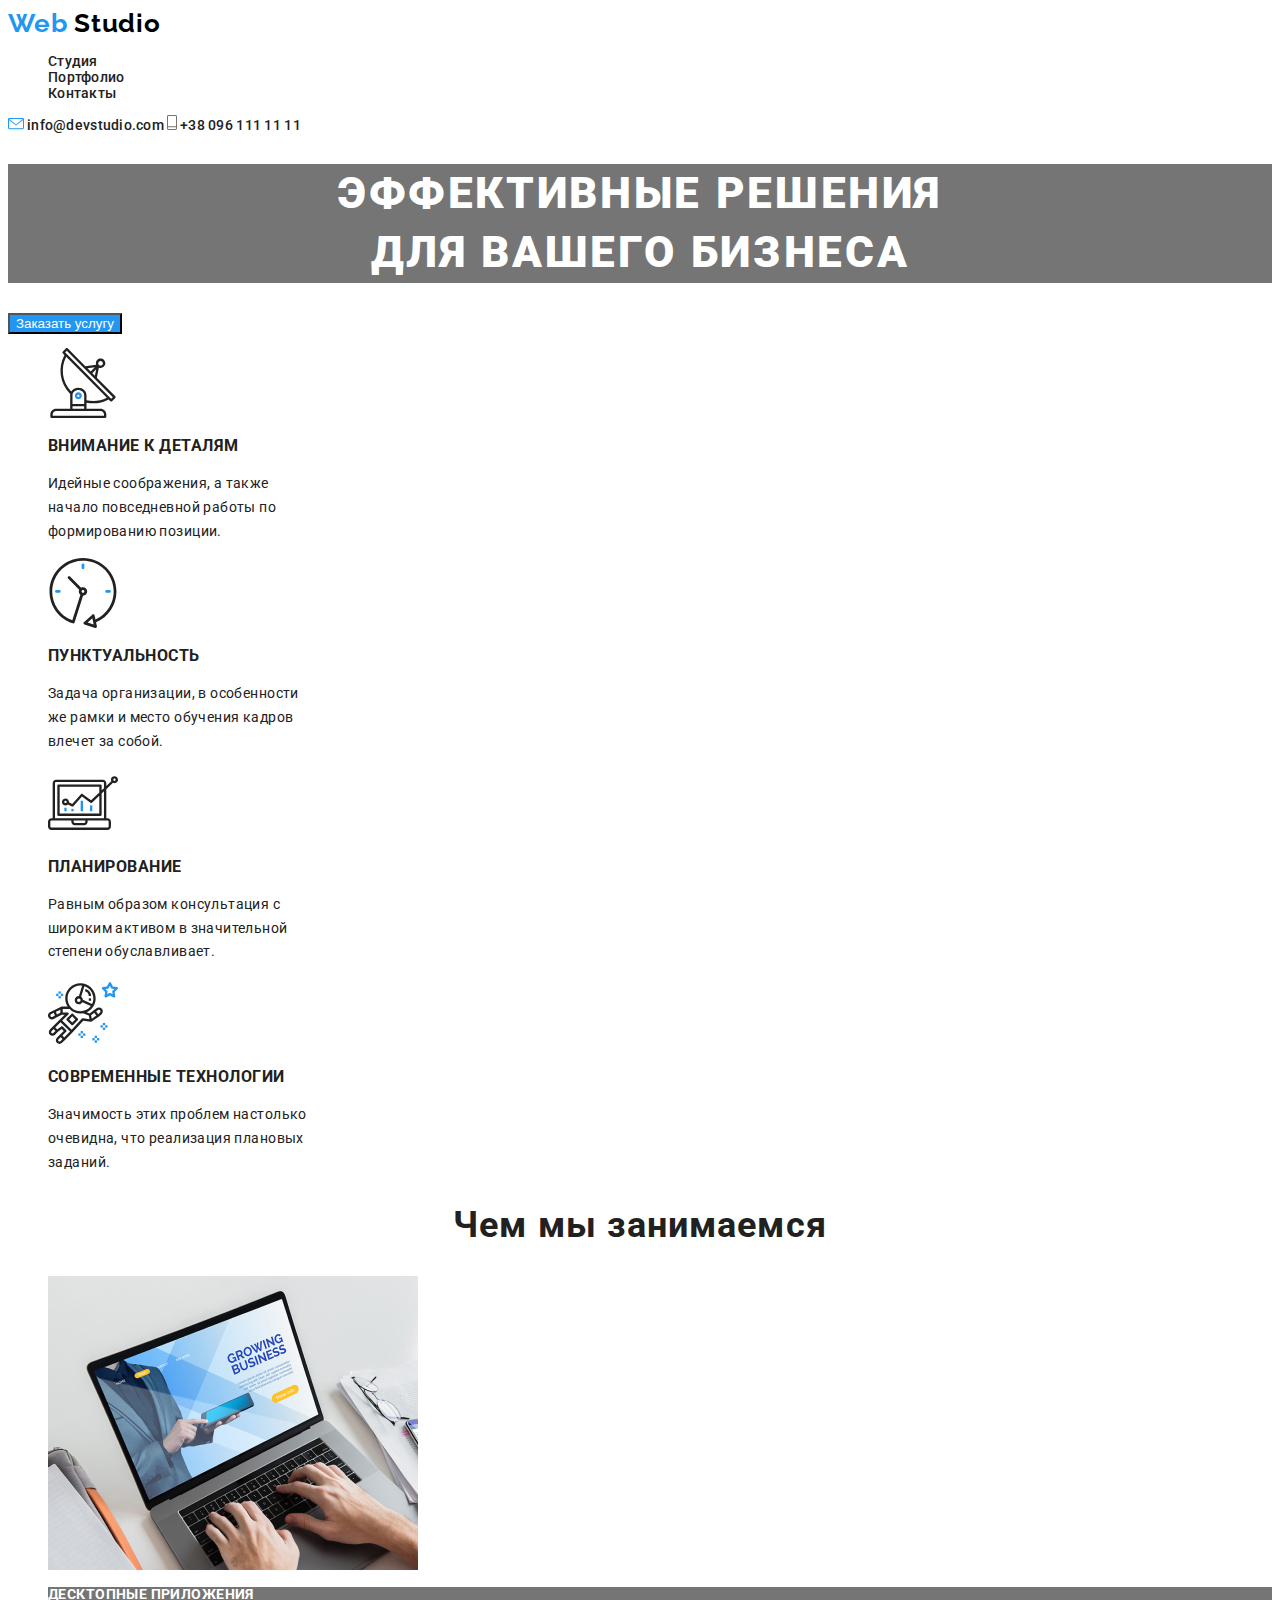
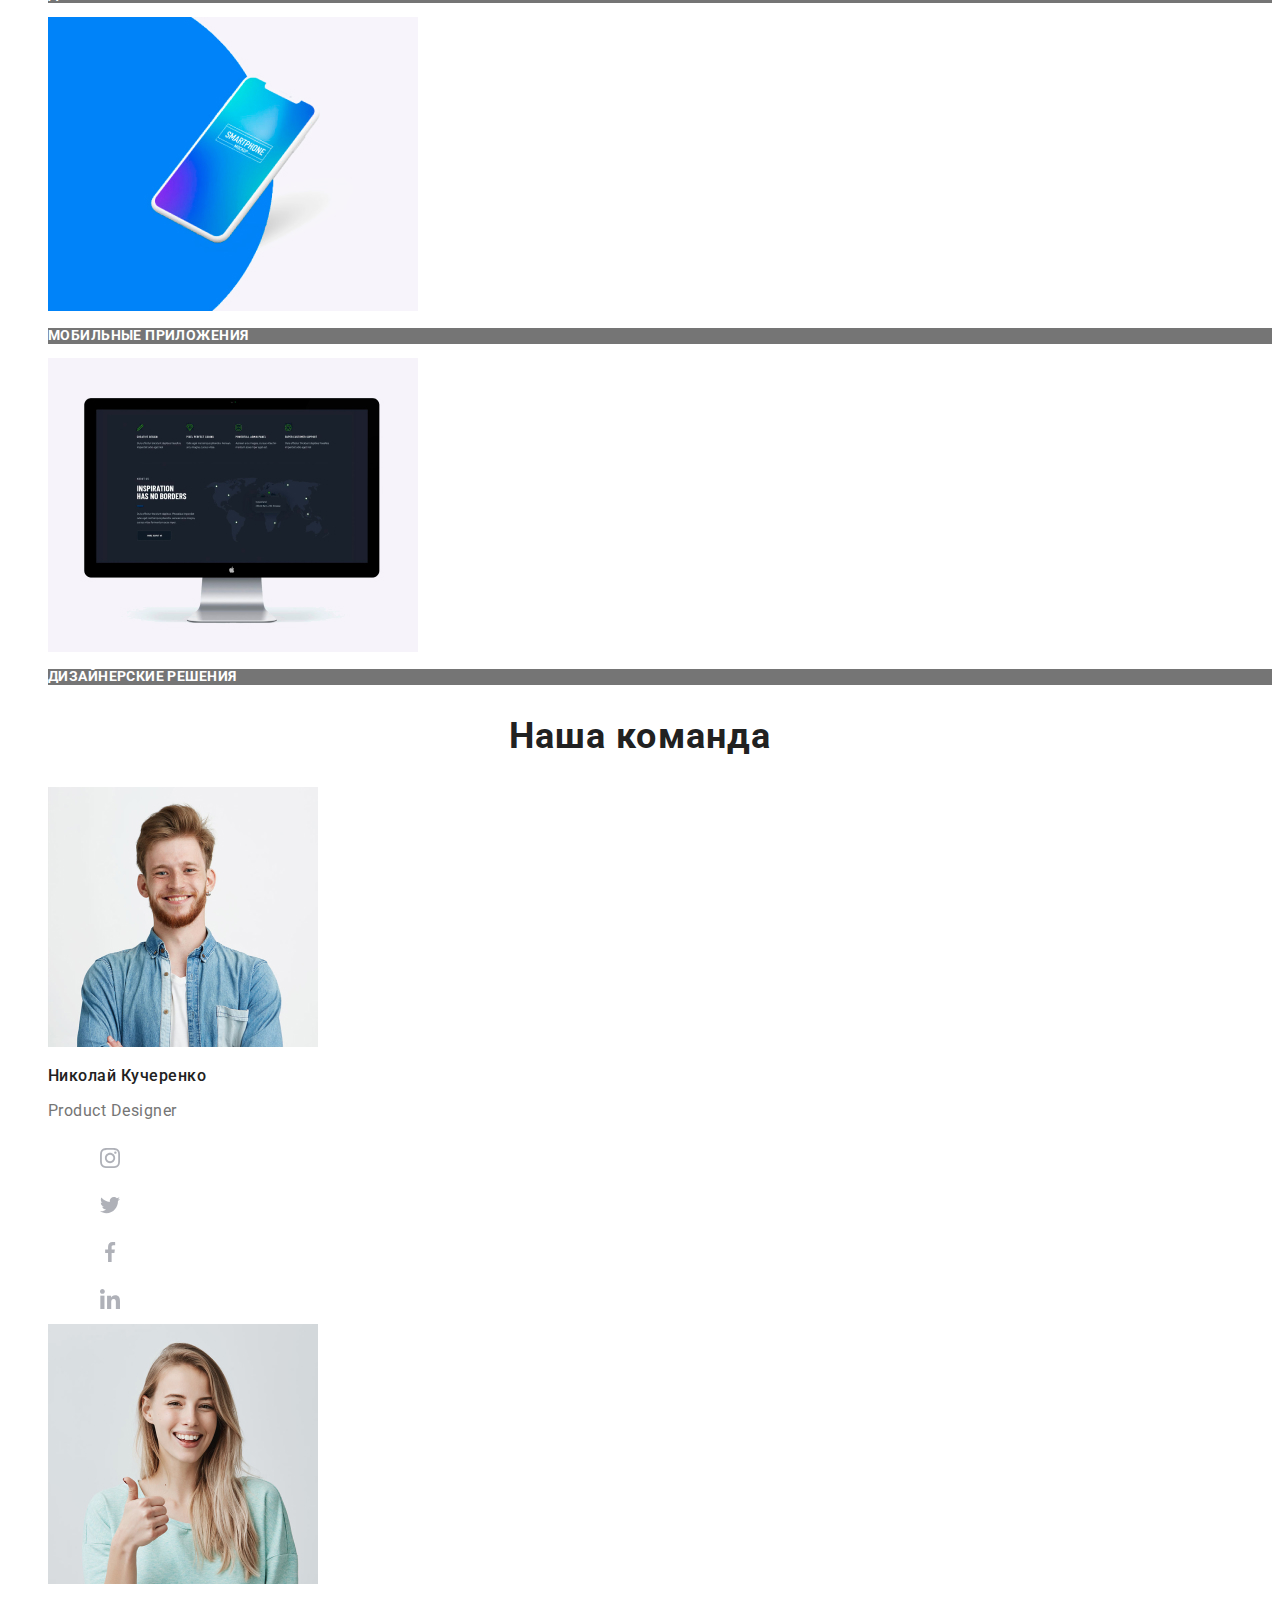
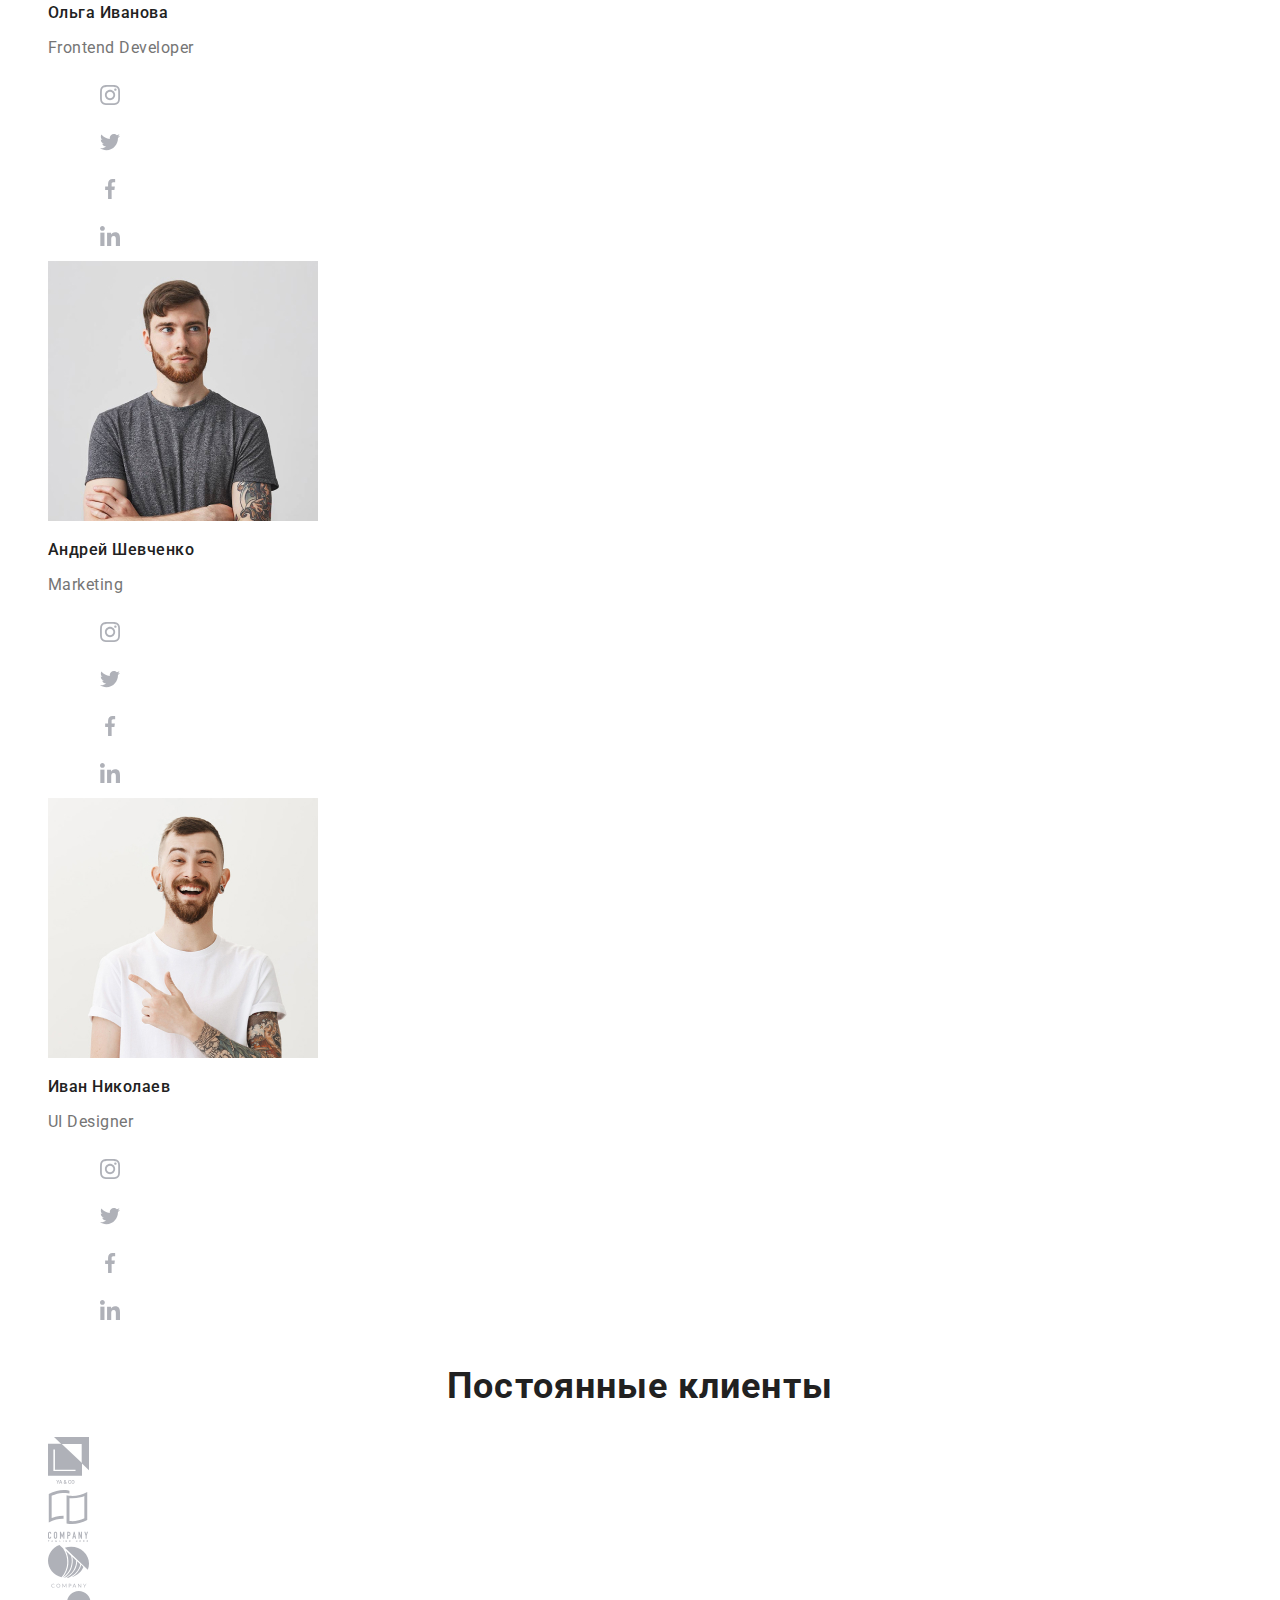
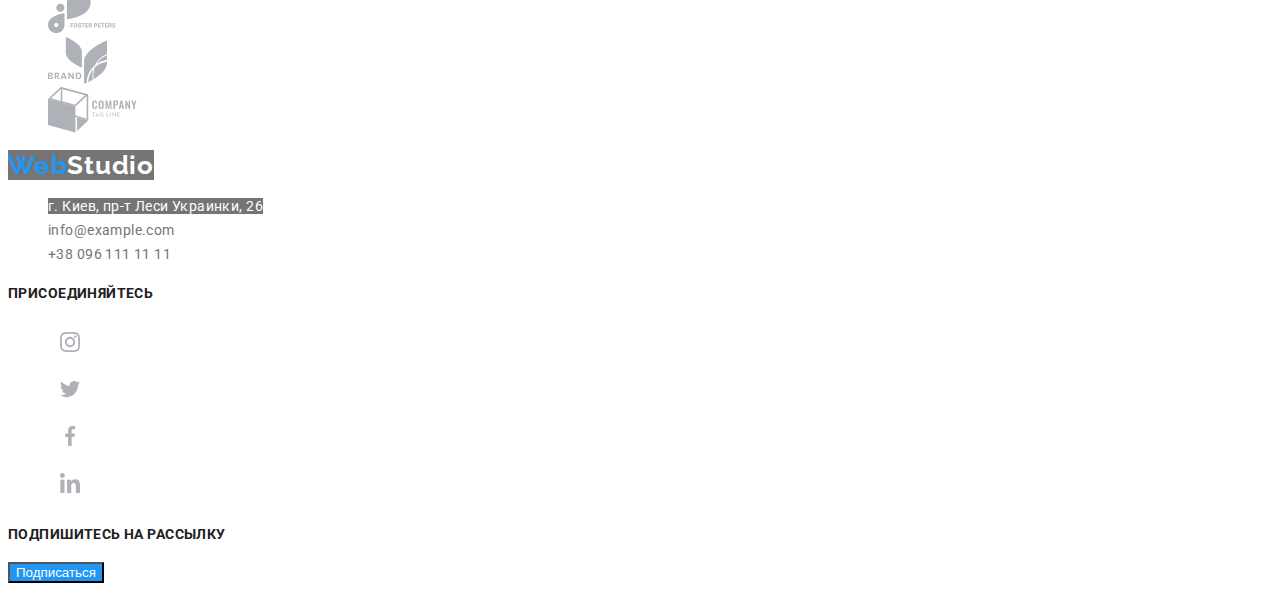
<file: index.html>
<!DOCTYPE html>
<html lang="ru">
  <head>
    <meta charset="UTF-8" />
    <meta name="viewport" content="width=device-width, initial-scale=1.0" />
    <title lang="en">Web Studio</title>
    <link
      href="https://fonts.googleapis.com/css2?family=Raleway:wght@700&family=Roboto:wght@500;700;900&display=swap"
      rel="stylesheet"
    />
    <link rel="stylesheet" href="./css/style.css" />
  </head>
  <body>
    <!--шапка-->
    <header>
      <nav>
        <a href="index.html" lang="en" class="logo link"
          ><span class="logo-web">Web</span> Studio</a
        >
        <ul>
          <li>
            <a href="" class="navigation link">Студия</a>
          </li>
          <li>
            <a href="./portfolio.html" class="navigation link">Портфолио</a>
          </li>
          <li>
            <a href="" class="navigation link">Контакты</a>
          </li>
        </ul>
      </nav>
      <address class="address">
        <img src="./image/icon/phone.svg" alt="иконка телефона" />
        <a href="mailto:info@devstudio.com">info@devstudio.com</a>
        <img src="./image/icon/letter.svg" alt="иконка письма" />
        <a href="tel:+380961111111">+38 096 111 11 11</a>
      </address>
    </header>
    <main>
      <section class="hero">
        <h1 class="hero-title">
          Эффективные решения <br />
          для вашего бизнеса
        </h1>
        <button class="button">Заказать услугу</button>
      </section>

      <!--Наши преимущества-->
      <section class="advantages">
        <h2 hidden class="advantages-title">Наши преимущества</h2>
        <ul>
          <li>
            <img
              src="./image/icon/antenna.svg"
              height="70"
              alt="иконка антена"
            />
            <h3 class="advantages-caption">Внимание к деталям</h3>
            <p class="advantages-text">
              Идейные соображения, а также <br />
              начало повседневной работы по <br />
              формированию позиции.
            </p>
          </li>
          <li>
            <img src="./image/icon/clock.svg" alt="иконка часов" />
            <h3 class="advantages-caption">Пунктуальность</h3>
            <p class="advantages-text">
              Задача организации, в особенности<br />
              же рамки и место обучения кадров<br />
              влечет за собой.
            </p>
          </li>
          <li>
            <img src="./image/icon/diagram.svg" alt="иконка компа" />
            <h3 class="advantages-caption">Планирование</h3>
            <p class="advantages-text">
              Равным образом консультация с <br />
              широким активом в значительной <br />
              степени обуславливает.
            </p>
          </li>
          <li>
            <img src="./image/icon/astronaut.svg" alt="иконка астронавта" />
            <h3 class="advantages-caption">Современные технологии</h3>
            <p class="advantages-text">
              Значимость этих проблем настолько <br />
              очевидна, что реализация плановых<br />
              заданий.
            </p>
          </li>
        </ul>
      </section>

      <!--Чем мы занимаемся-->
      <section class="what-we-do">
        <h2 class="title">Чем мы занимаемся</h2>
        <ul>
          <li>
            <img src="./image/do/img-1.jpg" alt="ноутбук" width="370" />
            <p class="what-we-do-title">Десктопные приложения</p>
          </li>
          <li>
            <img src="./image/do/img-2.jpg" alt="смартфон" width="370" />
            <p class="what-we-do-title">Мобильные приложения</p>
          </li>
          <li>
            <img src="./image/do/img-3.jpg" alt="монитор" width="370" />
            <p class="what-we-do-title">Дизайнерские решения</p>
          </li>
        </ul>
      </section>
      <!--Наша команда-->
      <section class="team">
        <h2 class="title">Наша команда</h2>
        <ul class="team-list">
          <li>
            <img src="./image/team/img.jpg" alt="фото Николая" />
            <h3 class="team-name">Николай Кучеренко</h3>
            <p class="team-career">Product Designer</p>
            <ul class="team-social-links">
              <li>
                <a href="" aria-label="иконка инстаграма"
                  ><img
                    src="./image/social/instagram.svg"
                    alt="иконка инстаграма"
                /></a>
              </li>
              <li>
                <a href="" aria-label="иконка твитера"
                  ><img src="./image/social/twitter.svg" alt="иконка твитера"
                /></a>
              </li>
              <li>
                <a href="" aria-label="иконка фейсбука"
                  ><img src="./image/social/facebook.svg" alt="иконка фейсбука"
                /></a>
              </li>
              <li>
                <a href="" aria-label="иконка линкедин"
                  ><img src="./image/social/linkin.svg" alt="иконка линкедин"
                /></a>
              </li>
            </ul>
          </li>
          <li>
            <img src="./image/team/img-1.jpg" alt="фото Ольги" />
            <h3 class="team-name">Ольга Иванова</h3>
            <p class="team-career">Frontend Developer</p>
            <ul>
              <li>
                <a href="" aria-label="иконка инстаграма"
                  ><img
                    src="./image/social/instagram.svg"
                    alt="иконка инстаграма"
                /></a>
              </li>
              <li>
                <a href="" aria-label="иконка твитера"></a
                ><img src="./image/social/twitter.svg" alt="иконка твитера" />
              </li>
              <li>
                <a href="" aria-label="иконка фейсбука"></a
                ><img src="./image/social/facebook.svg" alt="иконка фейсбука" />
              </li>
              <li>
                <a href="" aria-label="иконка линкедин"></a
                ><img src="./image/social/linkin.svg" alt="иконка линкедин" />
              </li>
            </ul>
          </li>
          <li>
            <img src="./image/team/img-2.jpg" alt="фото Андрея" />
            <h3 class="team-name">Андрей Шевченко</h3>
            <p class="team-career">Marketing</p>
            <ul>
              <li>
                <a href="" aria-label="иконка инстаграма"
                  ><img
                    src="./image/social/instagram.svg"
                    alt="иконка инстаграма"
                /></a>
              </li>
              <li>
                <a href="" aria-label="иконка твитера"></a
                ><img src="./image/social/twitter.svg" alt="иконка твитера" />
              </li>
              <li>
                <a href="" aria-label="иконка фейсбука"></a
                ><img src="./image/social/facebook.svg" alt="иконка фейсбука" />
              </li>
              <li>
                <a href="" aria-label="иконка линкедин"></a
                ><img src="./image/social/linkin.svg" alt="иконка линкедин" />
              </li>
            </ul>
          </li>
          <li>
            <img src="./image/team/img-3.jpg" alt="фото Ивана" />
            <h3 class="team-name">Иван Николаев</h3>
            <p class="team-career">UI Designer</p>
            <ul>
              <li>
                <a href="" aria-label="иконка инстаграма"
                  ><img
                    src="./image/social/instagram.svg"
                    alt="иконка инстаграма"
                /></a>
              </li>
              <li>
                <a href="" aria-label="иконка твитера"></a
                ><img src="./image/social/twitter.svg" alt="иконка твитера" />
              </li>
              <li>
                <a href="" aria-label="иконка фейсбука"></a
                ><img src="./image/social/facebook.svg" alt="иконка фейсбука" />
              </li>
              <li>
                <a href="" aria-label="иконка линкедин"></a
                ><img src="./image/social/linkin.svg" alt="иконка линкедин" />
              </li>
            </ul>
          </li>
        </ul>
      </section>

      <!--Постоянные клиенты-->
      <section>
        <h2 class="title">Постоянные клиенты</h2>
        <ul>
          <li>
            <a href=""><img src="./image/logo/logo1.svg" alt="компания 1" /></a>
          </li>
          <li>
            <a href=""><img src="./image/logo/logo2.svg" alt="компания 2" /></a>
          </li>
          <li>
            <a href=""><img src="./image/logo/logo3.svg" alt="компания 3" /></a>
          </li>
          <li>
            <a href=""><img src="./image/logo/logo4.svg" alt="компания 4" /></a>
          </li>
          <li>
            <a href=""><img src="./image/logo/logo5.svg" alt="компания 5" /></a>
          </li>
          <li>
            <a href=""><img src="./image/logo/logo6.svg" alt="компания 6" /></a>
          </li>
        </ul>
      </section>
    </main>
    <footer>
      <div>
        <a href="index.html" lang="en" class="logo link fon"
          ><span class="logo-web">Web</span
          ><span class="logo-studio">Studio</span></a
        >
        <address>
          <ul>
            <li>
              <a
                href="https://goo.gl/maps/PsE4YKg6dr8k7Q8X9"
                class="footer-address fon"
              >
                г. Киев, пр-т Леси Украинки, 26</a
              >
            </li>
            <li>
              <a href="mailto:info@example.com" class="footer-mail"
                >info@example.com</a
              >
            </li>
            <li>
              <a href="tel:+380961111111" class="footer-tel"
                >+38 096 111 11 11</a
              >
            </li>
          </ul>
        </address>
      </div>
      <div>
        <h4 class="call-to-action">Присоединяйтесь</h4>
        <ul>
          <li>
            <a href="" aria-label="иконка инстаграма"
              ><img src="./image/social/instagram.svg" alt="иконка инстаграма"
            /></a>
          </li>
          <li>
            <a href="" aria-label="иконка твитера"
              ><img src="./image/social/twitter.svg" alt="иконка твитера"
            /></a>
          </li>
          <li>
            <a href="" aria-label="иконка фейсбука"
              ><img src="./image/social/facebook.svg" alt="иконка фейсбука"
            /></a>
          </li>
          <li>
            <a href="" aria-label="иконка линкедин"
              ><img src="./image/social/linkin.svg" alt="иконка линкедин"
            /></a>
          </li>
        </ul>
      </div>
      <div>
        <h4 class="call-to-action">Подпишитесь на рассылку</h4>

        <button class="button">Подписаться</button>
      </div>
    </footer>
  </body>
</html>
</file>
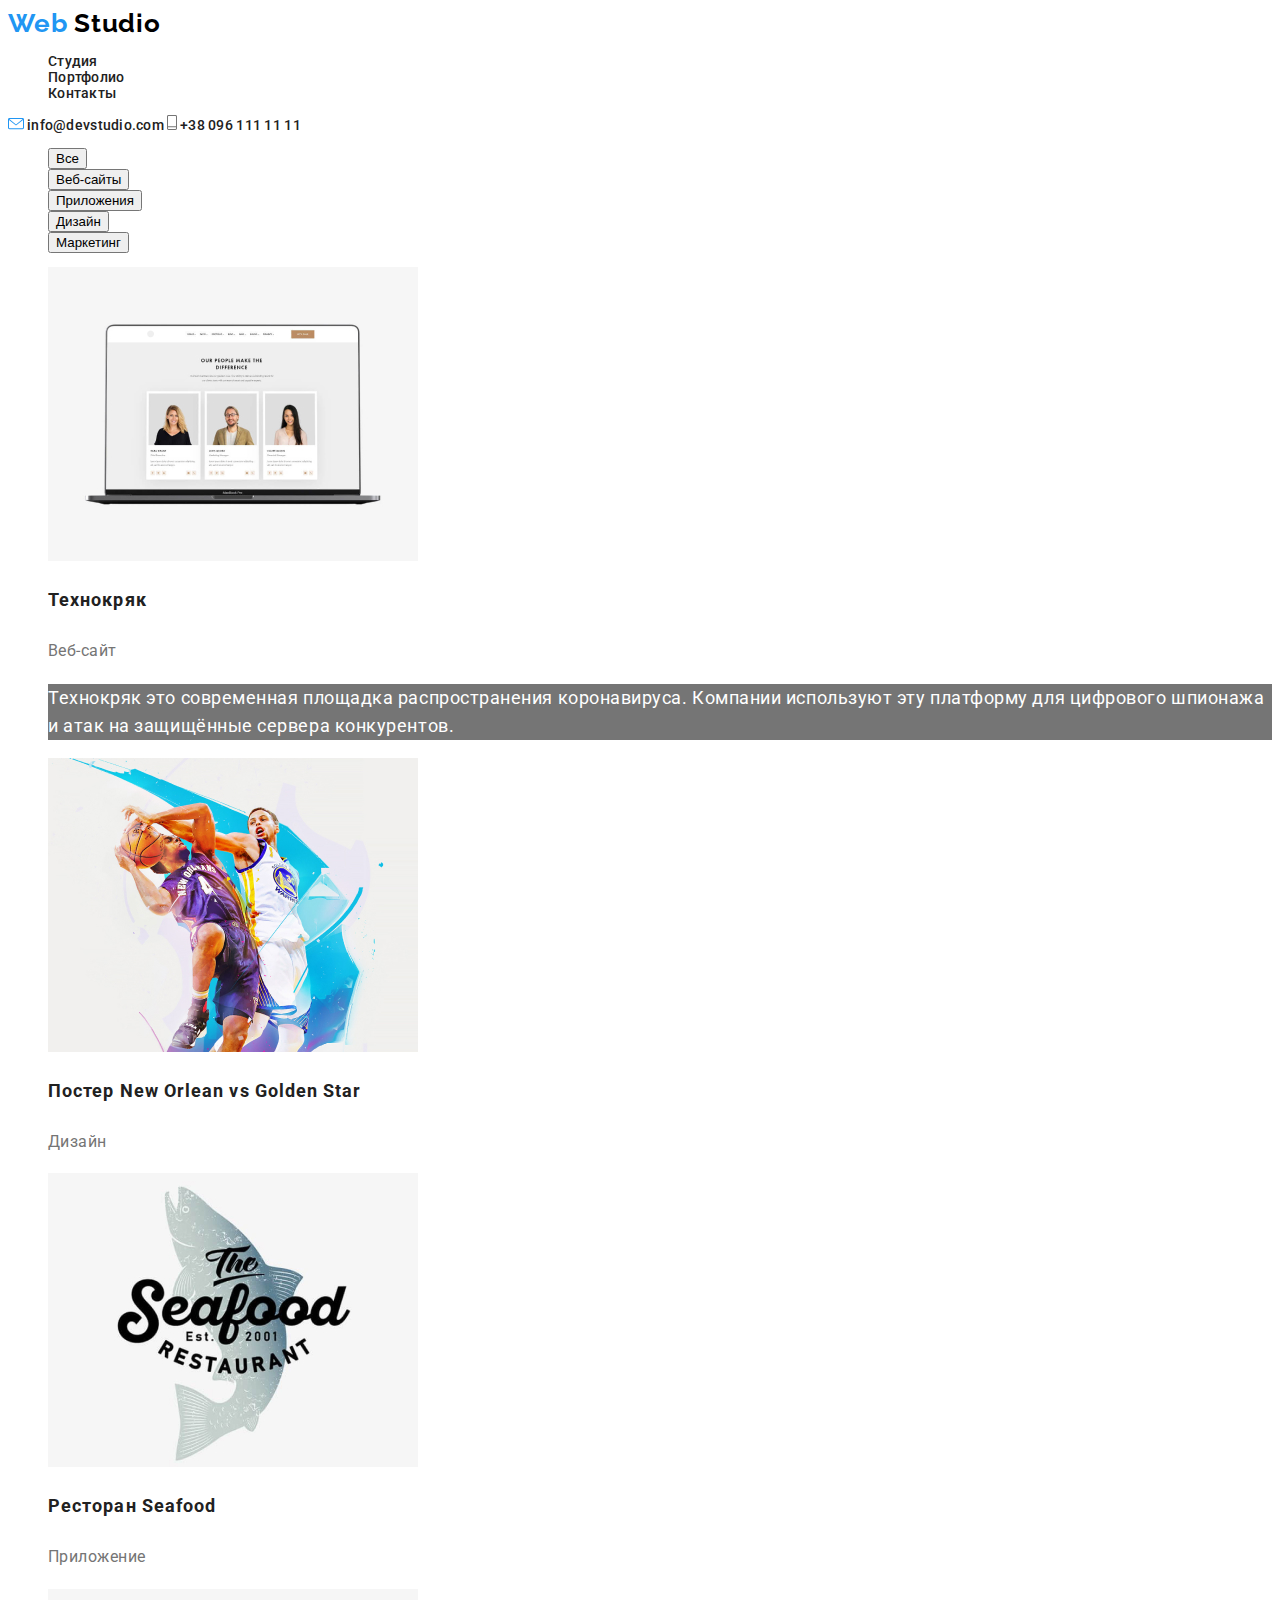
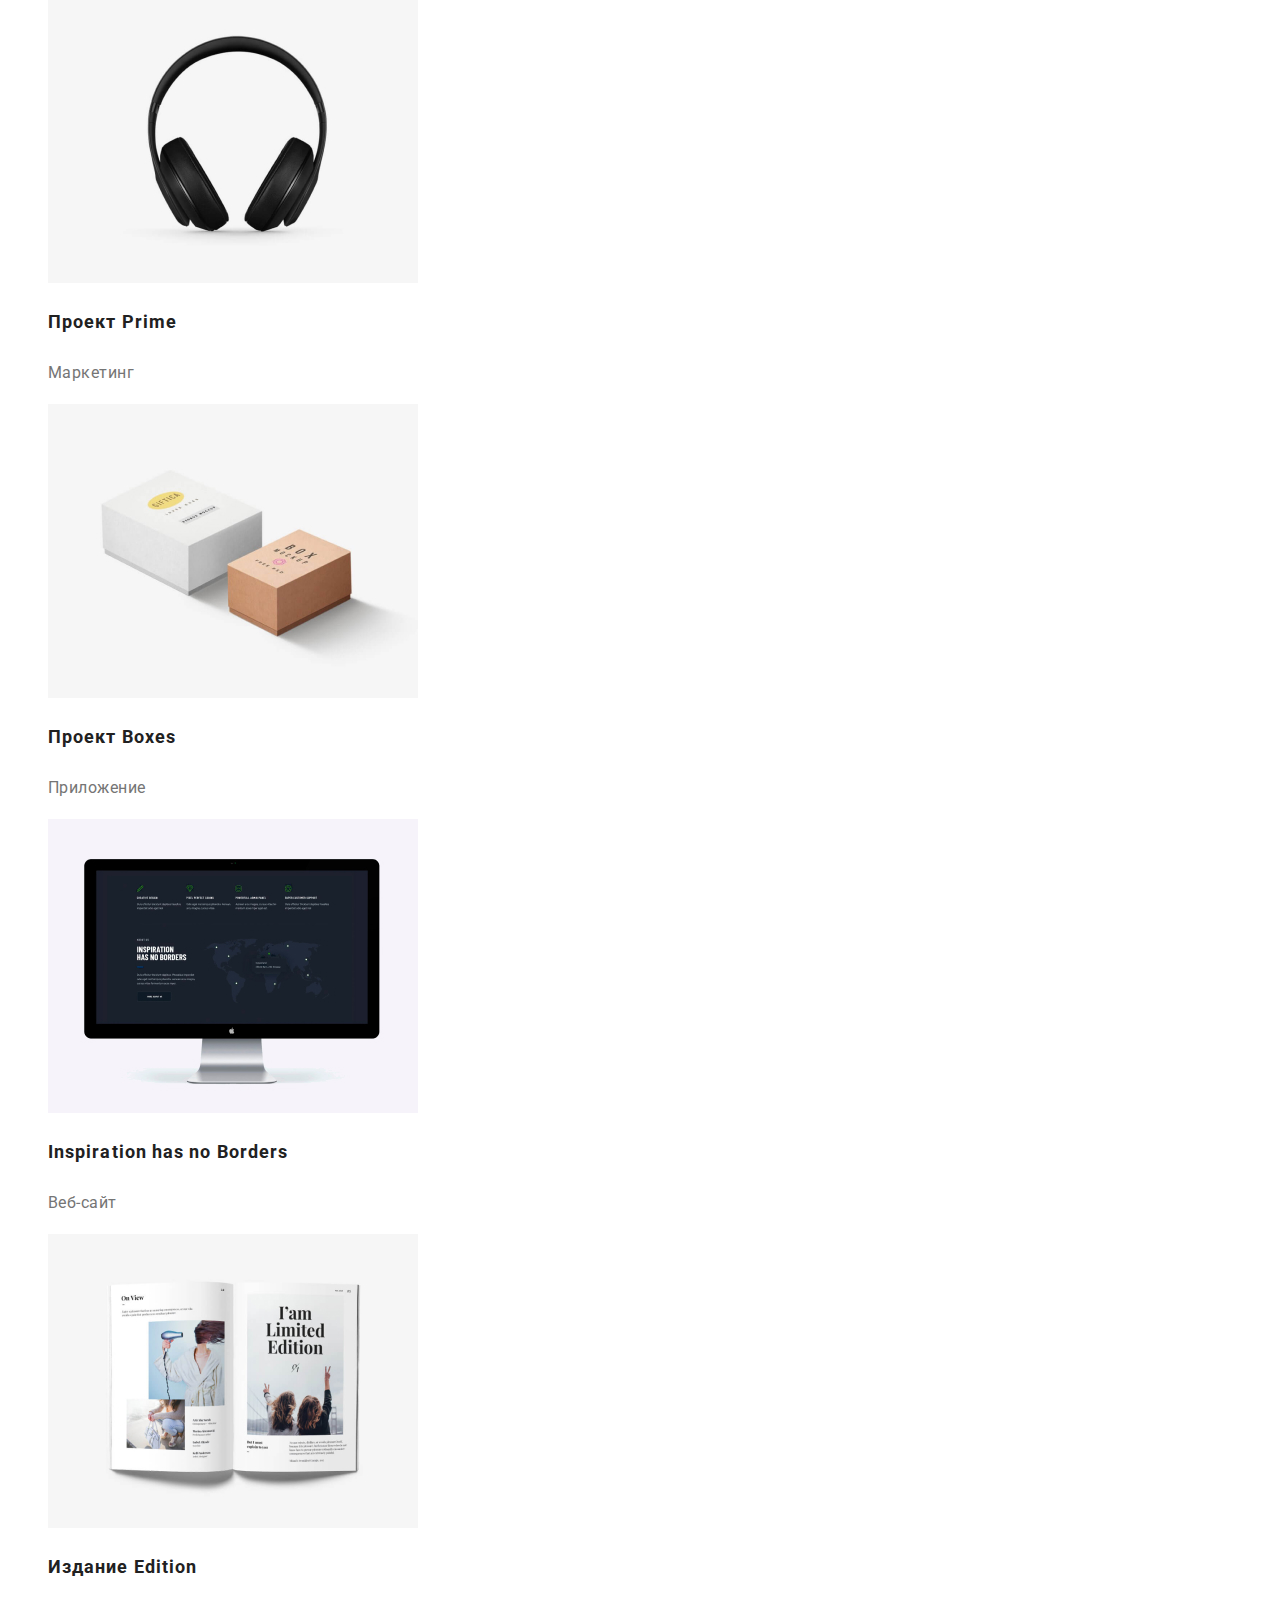
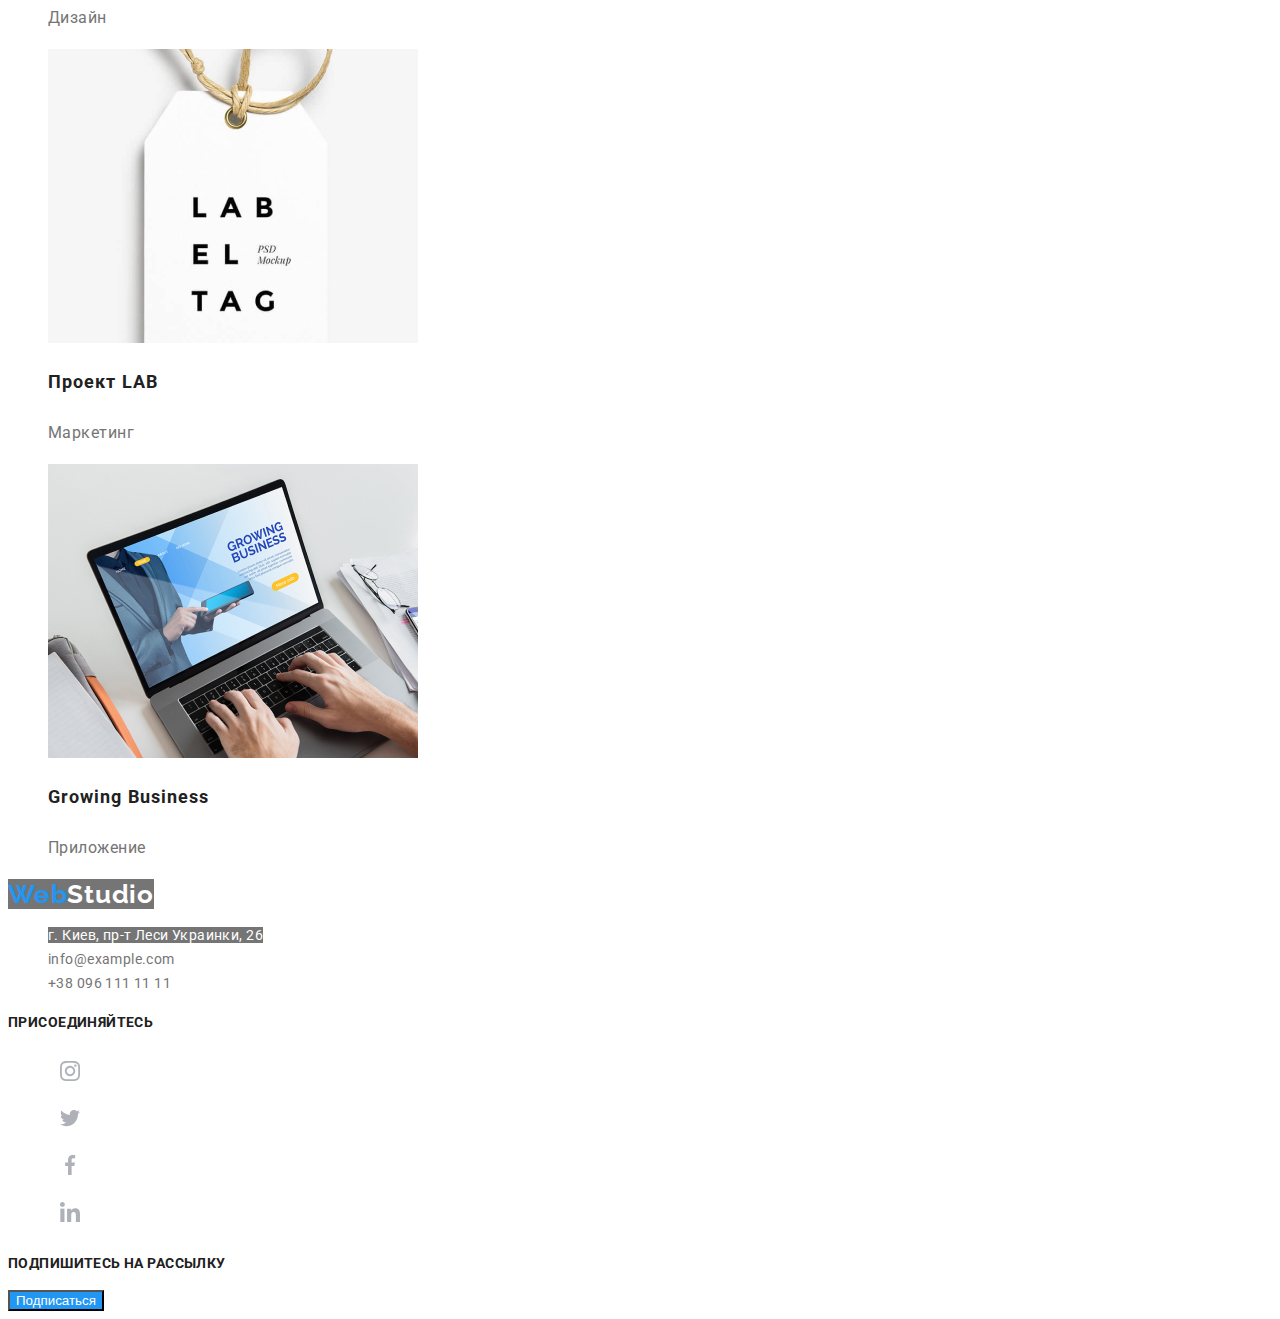
<file: portfolio.html>
<!DOCTYPE html>
<html lang="ru">
  <head>
    <meta charset="UTF-8" />
    <meta name="viewport" content="width=device-width, initial-scale=1.0" />
    <title>Document</title>
    <link
      href="https://fonts.googleapis.com/css2?family=Raleway:wght@700&family=Roboto:wght@500;700;900&display=swap"
      rel="stylesheet"
    />
    <link rel="stylesheet" href="./css/style.css" />
  </head>
  <body>
    <header>
      <nav>
        <a href="index.html" lang="en" class="logo link"
          ><span class="logo-web">Web</span> Studio</a
        >
        <ul>
          <li>
            <a href="./index.html" class="navigation link">Студия</a>
          </li>
          <li>
            <a href="./portfolio.html" class="navigation link">Портфолио</a>
          </li>
          <li>
            <a href="" class="navigation link">Контакты</a>
          </li>
        </ul>
      </nav>
      <address class="address">
        <img src="./image/icon/phone.svg" alt="иконка телефона" />
        <a href="mailto:info@devstudio.com">info@devstudio.com</a>
        <img src="./image/icon/letter.svg" alt="иконка письма" />
        <a href="tel:+380961111111">+38 096 111 11 11</a>
      </address>
    </header>
    <main>
      <h1 hidden>Приммеры работ</h1>
      <ul>
        <li><button class="filter-active">Все</button></li>
        <li><button class="filter-active">Веб-сайты</button></li>
        <li><button class="filter-active">Приложения</button></li>
        <li><button class="filter-active">Дизайн</button></li>
        <li><button class="filter-active">Маркетинг</button></li>
      </ul>
      <ul>
        <li>
          <a href="" class="link">
            <img src="./image/gallery/img1.jpg" alt="ноутбук" />
            <h3 class="type-of-services-title link">Технокряк</h3>
            <p class="type-of-services-about">Веб-сайт</p>
            <p class="type-of-services-about-text fon">
              Технокряк это современная площадка распространения коронавируса.
              Компании используют эту платформу для цифрового шпионажа и атак на
              защищённые сервера конкурентов.
            </p>
          </a>
        </li>
        <li>
          <a href="" class="link">
            <img src="./image/gallery/img2.jpg" alt="Баскетболисты" />
            <h3 class="type-of-services-title link">
              Постер <span lang="en">New Orlean vs Golden Star</span>
            </h3>
            <p class="type-of-services-about">Дизайн</p>
          </a>
        </li>
        <li>
          <a href="" class="link">
            <img src="./image/gallery/img3.jpg" alt="Логотип ресторана" />
            <h3 class="type-of-services-title link">
              Ресторан <span lang="en">Seafood</span>
            </h3>
            <p class="type-of-services-about">Приложение</p>
          </a>
        </li>
        <li>
          <a href="" class="link">
            <img src="./image/gallery/img4.jpg" alt="Наушники" />
            <h3 class="type-of-services-title link">
              Проект <span lang="en">Prime</span>
            </h3>
            <p class="type-of-services-about">Маркетинг</p>
          </a>
        </li>
        <li>
          <a href="" class="link">
            <img src="./image/gallery/img5.jpg" alt="Боксы" />
            <h3 class="type-of-services-title link">
              Проект <span lang="en">Boxes</span>
            </h3>
            <p class="type-of-services-about">Приложение</p>
          </a>
        </li>
        <li>
          <a href="" class="link">
            <img src="./image/gallery/img6.jpg" alt="Монитор" />
            <h3 lang="en" class="type-of-services-title link">
              Inspiration has no Borders
            </h3>
            <p class="type-of-services-about">Веб-сайт</p>
          </a>
        </li>
        <li>
          <a href="" class="link">
            <img src="./image/gallery/img7.jpg" alt="Разворот журнала" />
            <h3 class="type-of-services-title link">
              Издание <span lang="en">Edition</span>
            </h3>
            <p class="type-of-services-about">Дизайн</p>
          </a>
        </li>
        <li>
          <a href="" class="link">
            <img src="./image/gallery/img8.jpg" alt="Бирка" />
            <h3 class="type-of-services-title link">
              Проект <span lang="en">LAB</span>
            </h3>
            <p class="type-of-services-about">Маркетинг</p>
          </a>
        </li>
        <li>
          <a href="" class="link">
            <img src="./image/gallery/img9.jpg" alt="ноутбук" />
            <h3 lang="en" class="type-of-services-title link">
              Growing Business
            </h3>
            <p class="type-of-services-about">Приложение</p>
          </a>
        </li>
      </ul>
    </main>
    <footer>
      <div>
        <a href="index.html" lang="en" class="logo link fon"
          ><span class="logo-web">Web</span
          ><span class="logo-studio">Studio</span></a
        >
        <address>
          <ul>
            <li>
              <a
                href="https://goo.gl/maps/PsE4YKg6dr8k7Q8X9"
                class="footer-address fon"
              >
                г. Киев, пр-т Леси Украинки, 26</a
              >
            </li>
            <li>
              <a href="mailto:info@example.com" class="footer-mail"
                >info@example.com</a
              >
            </li>
            <li>
              <a href="tel:+380961111111" class="footer-tel"
                >+38 096 111 11 11</a
              >
            </li>
          </ul>
        </address>
      </div>
      <div>
        <h4 class="call-to-action">Присоединяйтесь</h4>
        <ul>
          <li>
            <a href="" aria-label="иконка инстаграма"
              ><img src="./image/social/instagram.svg" alt="иконка инстаграма"
            /></a>
          </li>
          <li>
            <a href="" aria-label="иконка твитера"
              ><img src="./image/social/twitter.svg" alt="иконка твитера"
            /></a>
          </li>
          <li>
            <a href="" aria-label="иконка фейсбука"
              ><img src="./image/social/facebook.svg" alt="иконка фейсбука"
            /></a>
          </li>
          <li>
            <a href="" aria-label="иконка линкедин"
              ><img src="./image/social/linkin.svg" alt="иконка линкедин"
            /></a>
          </li>
        </ul>
      </div>
      <div>
        <h4 class="call-to-action">Подпишитесь на рассылку</h4>

        <button class="button">Подписаться</button>
      </div>
    </footer>
  </body>
</html>
</file>
<file: css/style.css>
:root {
  --main-font: "Roboto", sans-serif;
  --secondary-font: "Raleway", sans-serif;
  --accent-color: #2196f3;
  --secondary-color: #212121;
  --subtext-color: #757575;
}

ul {
  list-style: none;
}
body {
  background-color: #ffffff;
  font-family: var(--main-font);
  font-size: 14px;
  color: var(--secondary-color);
}
.link {
  text-decoration: none;
}

/*Разметка Хедера*/
.logo {
  font-family: var(--secondary-font);
  font-style: normal;
  font-weight: bold;
  font-size: 26px;
  line-height: 1.2;
  letter-spacing: 0.03em;
  color: #000000;
}

.logo-web {
  color: var(--accent-color);
}
.navigation {
  font-style: normal;
  font-weight: 500;
  line-height: 16px;
  letter-spacing: 0.02em;
  color: var(--secondary-color);
}
.navigation:hover,
.navigation:focus {
  color: var(--accent-color);
}
.address > a {
  font-family: var(--main-font);
  font-style: normal;
  font-weight: 500;
  line-height: 1.14;
  letter-spacing: 0.02em;
  text-decoration: none;
  color: var(--secondary-color);
}
.address > a:hover,
.address > a:focus {
  color: var(--accent-color);
}
/*Hero section*/
.hero-title {
  font-style: normal;
  font-weight: 900;
  font-size: 44px;
  line-height: 1.36;
  text-align: center;
  letter-spacing: 0.06em;
  text-transform: uppercase;
  color: #ffffff;
  background-color: var(--subtext-color);
}
.button {
  background-color: var(--accent-color);
  color: #ffffff;
}
/*Ховер для страници портфолио*/
.filter-active:hover,
.filter-active:focus {
  background-color: var(--accent-color);
}
/*Секция наши приемущества*/
.advantages-caption {
  line-height: 1.14;
  letter-spacing: 0.03em;
  text-transform: uppercase;
}
.advantages-text {
  font-weight: normal;
  line-height: 1.71;
  letter-spacing: 0.03em;
}
/*Секция Чем мы занимаемся*/
.title {
  font-weight: bold;
  font-size: 36px;
  line-height: 1.17;
  text-align: center;
  letter-spacing: 0.03em;
}
.what-we-do-title {
  font-weight: bold;
  font-size: 14px;
  line-height: 1.14;
  letter-spacing: 0.03em;
  text-transform: uppercase;
  color: #ffffff;
  background-color: var(--subtext-color);
}
/* Секция Наша команда*/
.team-name {
  font-weight: 500;
  font-size: 16px;
  line-height: 1.19;
  letter-spacing: 0.03em;
}
.team-career {
  font-weight: normal;
  font-size: 16px;
  line-height: 1.19;
  letter-spacing: 0.03em;
  color: var(--subtext-color);
}
/*Секция Постоянные клиенты*/

/*Footer*/
.logo-studio {
  color: #ffffff;
}
.footer-address {
  font-style: normal;
  font-weight: normal;
  font-size: 14px;
  line-height: 1.71;
  letter-spacing: 0.03em;
  text-decoration: none;
  color: #ffffff;
}
.footer-tel,
.footer-mail {
  font-style: normal;
  font-weight: normal;
  font-size: 14px;
  line-height: 1.71;
  letter-spacing: 0.03em;
  text-decoration: none;
  color: var(--subtext-color);
}
.call-to-action {
  font-weight: bold;
  line-height: 1.14;
  letter-spacing: 0.03em;
  text-transform: uppercase;
}
.type-of-services-title {
  font-weight: bold;
  font-size: 18px;
  line-height: 2;
  color: var(--secondary-color);
  letter-spacing: 0.06em;
  text-decoration: none;
}
.type-of-services-about {
  font-style: normal;
  font-weight: normal;
  font-size: 16px;
  line-height: 1.88;
  letter-spacing: 0.03em;
  color: var(--subtext-color);
}
.type-of-services-about-text {
  font-weight: normal;
  font-size: 18px;
  line-height: 1.56;
  letter-spacing: 0.03em;
  color: #ffffff;
}
/*Подложка под белые елементы*/
.fon {
  background-color: var(--subtext-color);
}
</file>
